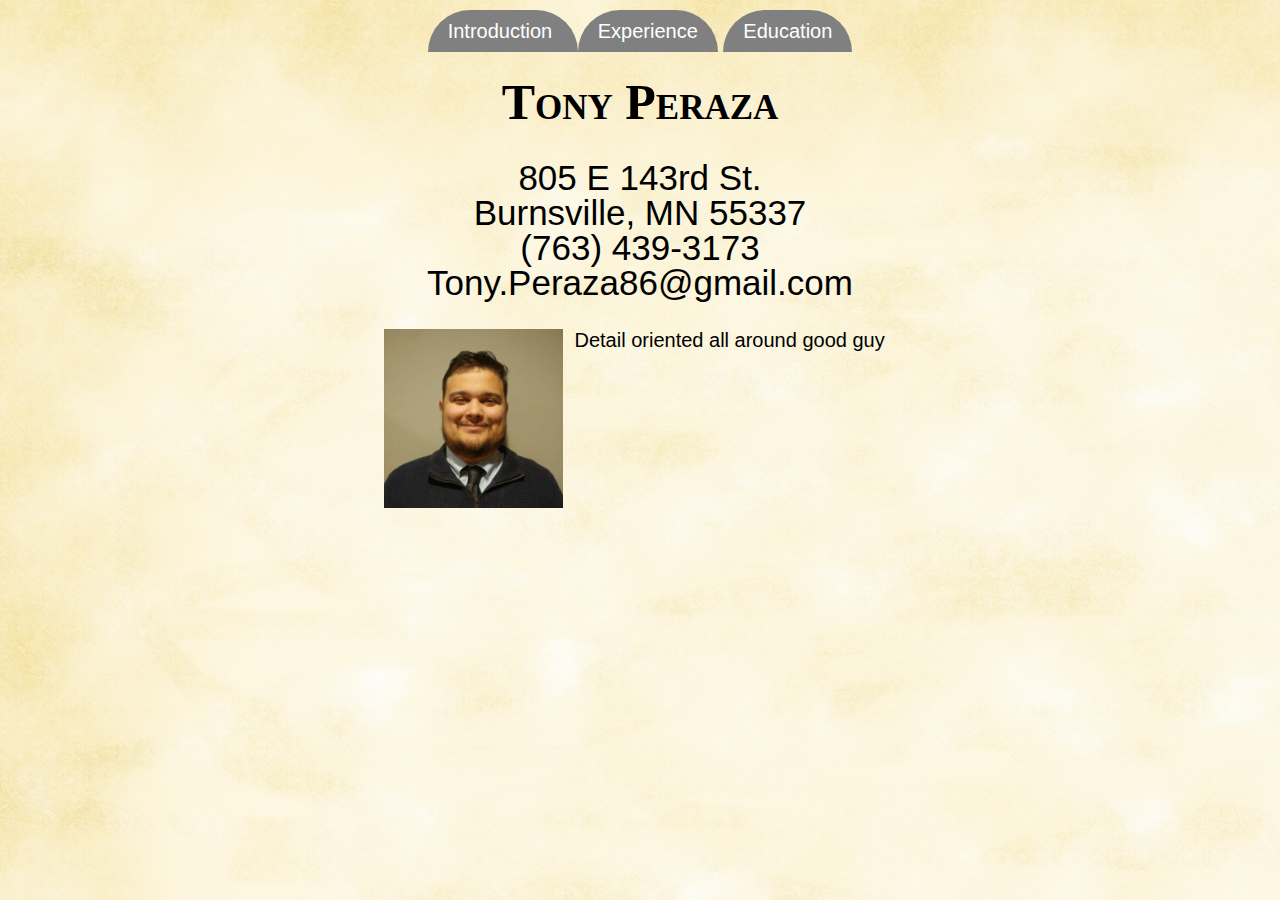
<file: Index.html>
<!DOCTYPE html>
<html>
<head>
  <title>Tony Peraza's résumé</title>
  <meta charset="utf-8"/>
  <link rel="stylesheet" type="text/css" href="main.css">
</head>
<body>

<ul id="menu">
<li><a href="Resume.html"> Introduction </a></li>
<li><a href="Experience.html">Experience</a></li>
<li><a href="Education.html">Education</a></li>
</ul>




  <h1>
    Tony Peraza
  </h1>
  <h2>
	805 E 143rd St. <br/> 
	Burnsville, MN 55337 <br/> 
	(763) 439-3173 <br/>  
	Tony.Peraza86@gmail.com 
	</h2>
	<img id=Tony src="TonyPeraza.jpg">
	<p>
	Detail oriented all around good guy
	</p>
	 
  </div>
</body>
</html>
</file>
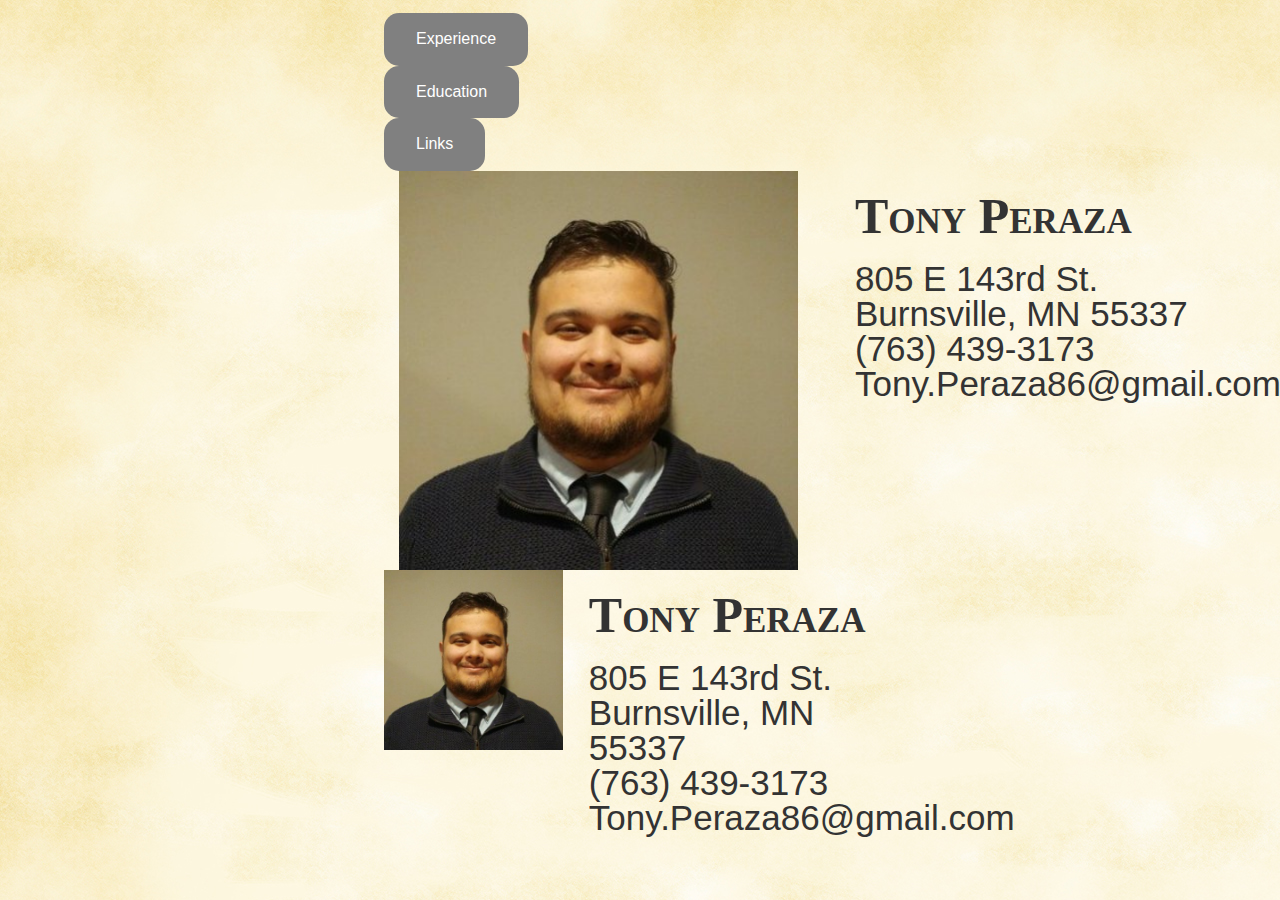
<file: index.html>
<!DOCTYPE html>
<html>

<head>
    <title>Tony Peraza's resume</title>
    <meta charset="utf-8" />
    <script src="vendors/jquery-3.1.1.min.js"></script>
    <script src="scripts/script.js"></script>
    <link rel="stylesheet" href="/styling/bootstrap.css">
    <link rel="stylesheet" type="text/css" href="styling/main.css">
</head>

<body>
    <button class="show" id='showEdu'>Experience</button>
    <button class="show" id='showExp'>Education</button>
    <button class="show" id='showIntro'>Links</button>
    </ul>
    <div class="container">
      <figure>
          <img src="images/TonyPeraza.jpg">
      </figure>

      <address>
      <h1 class="name">
      Tony Peraza
      </h1>
      <h2 class="contact">
      805 E 143rd St. <br/>
      Burnsville, MN 55337 <br/>
      (763) 439-3173 <br/>
      Tony.Peraza86@gmail.com
      </h2>
      </address>
    </div>
    <figure>
        <img src="images/TonyPeraza.jpg">
    </figure>

    <address>
 <h1 class="name">
    Tony Peraza
  </h1>
  <h2 class="contact">
	805 E 143rd St. <br/>
	Burnsville, MN 55337 <br/>
	(763) 439-3173 <br/>
	Tony.Peraza86@gmail.com
	</h2>
</address>
    <main>
        <div class="info" id="exp">
            <h3>
  	The City of Minneapolis - Deskside Technician<br/>
  	 August 2015 – Present
  	</h3>

            <ul class="experiance">
                <li>Provided onsite assistance and support for incoming issues related to software, and hardware</li>
                <li>Used Bomgar to provide remote assistance</li>
                <li>Installed, configured and supported mobile devices using AirWatch</li>
                <li>Proved Tier II support for helpdesk calls to improve first call resolution</li>
                <li>Managed service requests and incidents using ServiceNow to ensure service level agreements were met</li>

            </ul>

            <h3>
  	Geek Squad - Advanced Repair Agent<br/>
  	 January 2005 – November 2012
  	</h3>

            <ul class="experiance">
                <li>Provided Technical Training and Support for both customers and employees of Best Buy</li>
                <li>Set up, Diagnosed, Repaired, and Restored Units checked in for maintenance and upgrades</li>
                <li>Managed all client communications threw out repair </li>
                <li>Maximized employee productivity by providing second level technical support</li>


            </ul>

            <h3>
  	U.S. Army - PATRIOT Radar Operator <br/>
  	 January 2005 – November 2012
  	</h3>
            <ul class="exp">
                <li>Provided first tier technical support</li>
                <li>Operated and configured servers running on Solaris </li>
                <li>Planned and executed training for 100 Soldiers</li>
                <li>Supervised 5 Soldiers</li>

            </ul>

</body>


</div>

<div class="info" id="edu">
    <table>
        <tr>
            <td>
                <h3>St. Paul College</h3></td>
            <td></td>
            <td>
                <h3>Associates in Liberal Arts</h3></td>
        </tr>
        <tr>
            <td>St Paul, Minnesota</td>
            <td></td>
            <td>Degree Achieved June 2015</td>
        </tr>


        <tr>
        </tr>
        <tr>
            <td>
                <h3>Metropolitan State University</h3></td>
            <td></td>
            <td>
                <h3>Bachelors in Information Technology</h3></td>
        </tr>
        <tr>
            <td>St Paul, Minnesota</td>
            <td></td>
            <td>Projected Graduation Fall 2017</td>
        </tr>

    </table>
</div>
<div class="info" id="links">
    <a id='gitHub' href='https://github.com/tony2times2times' target='_blank'></a>
    <a id='linkedIn' href='https://www.linkedin.com/in/tony-peraza-01b7b739' target='_blank'></a>
</div>


</main>
</body>

</html>
</file>
<file: main.css>
body {
	font-family: Arial, "Helvetica Neue", Helvetica, sans-serif;
	font-size: 20px;
	text-align: center;
	background-image: url("Light Parchment.jpg");
	width: 40%;
	margin: 1% auto;
}
	h1 {
	font-family: "Arial Bold";
	font-size: 50px;
	font-variant: small-caps;
	font-weight: bold;
	line-height: 50px;
}
h2 {
	font-family: Arial, "Helvetica Neue", Helvetica, sans-serif;
	font-size: 35px;
	font-variant: normal;
	font-weight: 400;
	line-height: 35px;
}
h3 {
	padding:0;
	margin:0;
	line-height: 40px;
}

p {
	padding: 0px;
  margin: 0px;
}
ul#menu {
	padding:0;
	text-align: center;
}
ul#menu li {
	display:inline;
}
ul#menu li a {
		background-color:grey;
		color:white;
		padding:10px 20px;
		text-decoration:none;
		border-radius: 5000px 5000px 0 0;
}
ul#menu li a:hover {
	background-color:black;
}
#stpaul, #metro {
	margin-top: 5%;
}

img {
	max-height: 35%;
	max-width: 35%;
	float:left;
}

address {
	margin-left: 40%;
	padding-bottom: 3%;
	max-height: 35%;
	max-width: 70%;
	text-align: left;
}
.experiance {
	text-align: left;
}


td {
	width:500px;
	height:40px;
}

tr {
	height:40px;
}

table {
	width: 125%;
	}

.info {
	display:none;
}
</file>
<file: styling/main.css>
body {
	font-family: Arial, "Helvetica Neue", Helvetica, sans-serif;
	font-size: 20px;
	text-align: center;
	background-image: url('../images/lightParchment.jpg');
	width: 40%;
	margin: 1% auto;
}
	h1 {
	font-family: "Arial Bold";
	font-size: 50px;
	font-variant: small-caps;
	font-weight: bold;
	line-height: 50px;
}
h2 {
	font-family: Arial, "Helvetica Neue", Helvetica, sans-serif;
	font-size: 35px;
	font-variant: normal;
	font-weight: 400;
	line-height: 35px;
}
h3 {
	padding:0;
	margin:0;
	line-height: 40px;
}

p {
	padding: 0px;
  margin: 0px;
}
ul#menu {
	padding:0;
	text-align: center;
}
ul#menu li {
	display:inline;
}
ul#menu li a {
		background-color:grey;
		color:white;
		padding:10px 20px;
		text-decoration:none;
		border-radius: 5000px 5000px 0 0;
}
ul#menu li a:hover {
	background-color:black;
}
#stpaul, #metro {
	margin-top: 5%;
}

img {
	max-height: 35%;
	max-width: 35%;
	float:left;
}

address {
	margin-left: 40%;
	padding-bottom: 3%;
	max-height: 35%;
	max-width: 70%;
	text-align: left;
}
.experiance {
	text-align: left;
}


td {
	width:500px;
	height:40px;
}

tr {
	height:40px;
}

table {
	width: 125%;
	}

.info {
	display:none;
}
.show {
    background-color: grey;
    border: none;
    color: white;
    padding: 15px 32px;
    text-align: center;
    text-decoration: none;
    display: inline-block;
    font-size: 16px;
		border-radius: 15px;
}
.show:hover {
	background-color: black;
}
#gitHub {
	padding: 30px 30px;
	border : none;
	background: url(../images/octocat.png) no-repeat center;
}
#linkedIn {
	padding: 30px 40px 30px 40px;
	border : none;
	background: url(../images/LinkedIn.png) no-repeat center;
}
</file>
